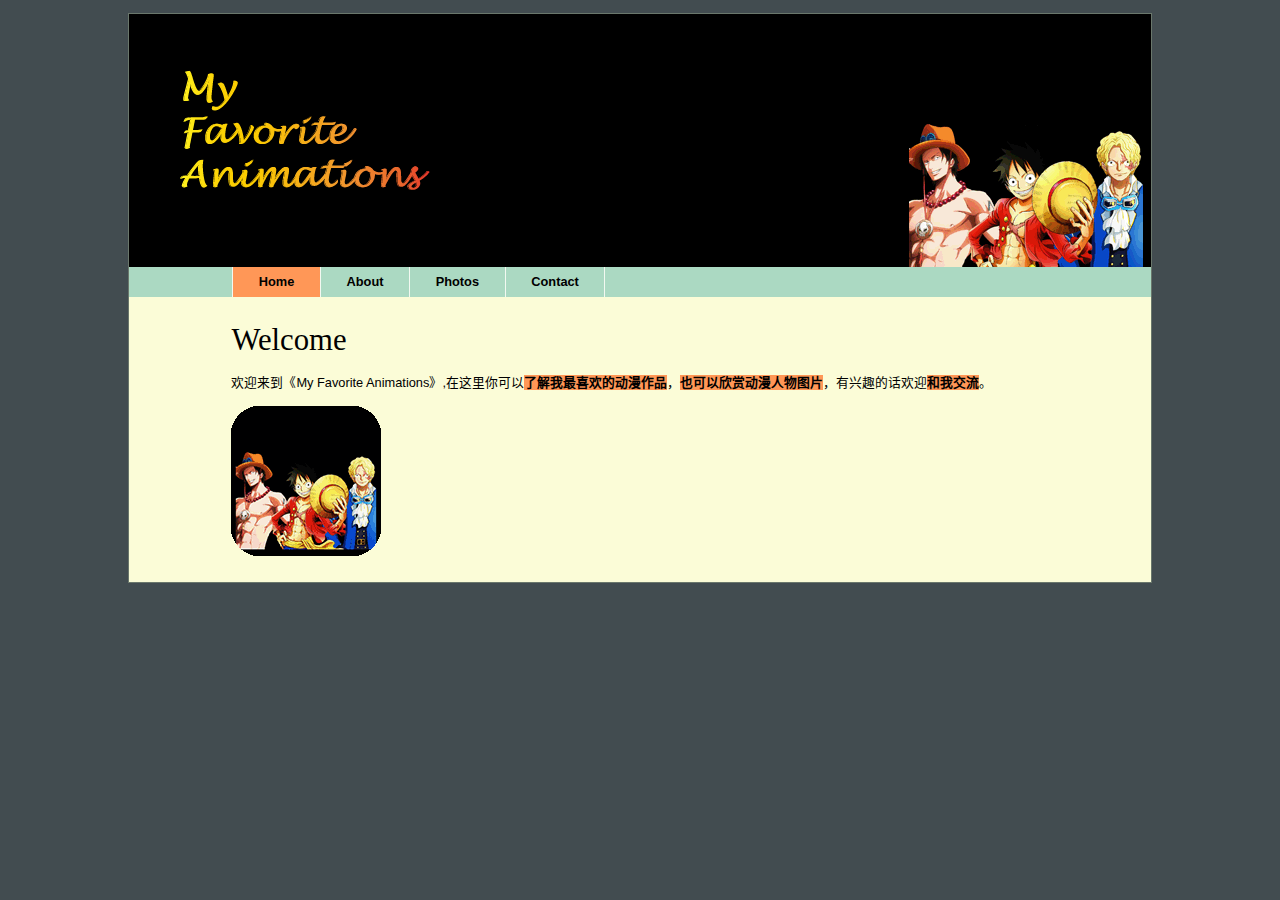
<file: index.html>
<!DOCTYPE html>
<html lang="zh-cn">
	<head>
		<meta charset="utf-8">
		<meta http-equiv="X-UA-Compatible" content="IE=edge,chrome=1">

		<title>My Favorite Animations</title>
		
		<meta name="description" content="template">
		<meta name="viewport" content="width=device-width initial-scale=1.0">
		
		<link rel="stylesheet" type="text/css" href="styles/basic.css" />
	</head>
	<body>
		<header>
			<img src="images/logo.png" width="350" height="250" alt="my favorite animations" />
			<nav>
				<ul id="imagegallery">
					<li><a href="index.html">Home</a></li>
					<li><a href="About.html">About</a></li>
					<li><a href="Photos.html">Photos</a></li>
					<li><a href="Contact.html">Contact</a></li>
				</ul>
			</nav>
		</header>
		<article>
			<h1>Welcome</h1>
			<p id="intro">
				欢迎来到《My Favorite Animations》,在这里你可以<a href="About.html" title="About">了解我最喜欢的动漫作品</a>，<a href="Photos.html" title="Photos">也可以欣赏动漫人物图片</a>，有兴趣的话欢迎<a href="Contact.html" title="Contact">和我交流</a>。
			</p>
		</article>
	<script type="text/javascript" src="scripts/global.js"></script>
    <script type="text/javascript" src="scripts/home.js"></script>
	</body>
</html>
</file>
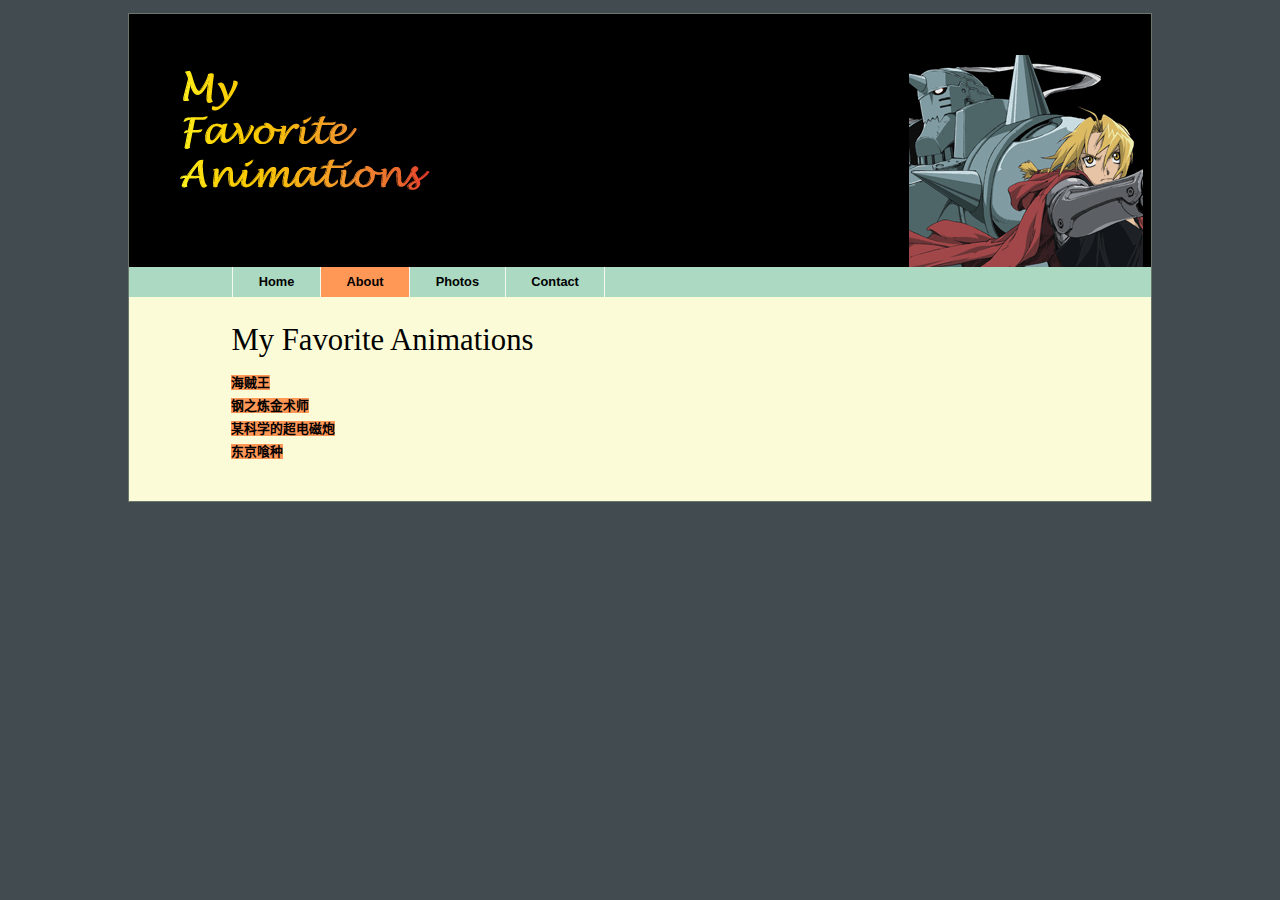
<file: About.html>
<!DOCTYPE html>
<html lang="zh-cn">
	<head>
		<meta charset="utf-8">
		<meta http-equiv="X-UA-Compatible" content="IE=edge,chrome=1">

		<title>About</title>
		
		<meta name="description" content="template">
		<meta name="viewport" content="width=device-width initial-scale=1.0">

        <link rel="stylesheet" type="text/css" href="styles/basic.css" />
	</head>
	<body>
		<header>
			<img src="images/logo.png" width="350" height="250" alt="my favorite animations" />
			<nav>
				<ul id="imagegallery">
                    <li><a href="index.html">Home</a></li>
                    <li><a href="About.html">About</a></li>
                    <li><a href="Photos.html">Photos</a></li>
                    <li><a href="Contact.html">Contact</a></li>
				</ul>
			</nav>
		</header>
		<article>
			<h1>My Favorite Animations</h1>
			<nav>
				<ul>
					<li><a href="#onepiece">海贼王</a></li>
					<li><a href="#edward">钢之炼金术师</a></li>
					<li><a href="#railgun">某科学的超电磁炮</a></li>
					<li><a href="#whitehair">东京喰种</a></li>
				</ul>
			</nav>
			<section id="onepiece">
				<h1>《海贼王》</h1>
				<p>《海贼王》是日本漫画家尾田荣一郎作画的少年漫画作品，在《周刊少年Jump》1997年34号开始连载。改编的电视动画《航海王》于1999年10月20日起在富士电视台首播。</p>
			</section>
			<section id="edward">
				<h1>《钢之炼金术师》</h1>
				<p>《钢之炼金术师》是根据日本漫画家荒川弘创作的漫画作品改编的同名电视动画。电视动画由BONES制作,2003年10月4日开始在MBS/TBS系电视台播放。</p>
			</section>
			<section id="railgun">
				<h1>《某科学的超电磁炮》</h1>
				<p>电视动画《某科学的超电磁炮》是以镰池和马所著的轻小说《魔法禁书目录》中的人气角色御坂美琴为主角的同名外传漫画改编的动画。</p>
			</section>
			<section id="whitehair">
				<h1>《东京喰种》</h1>
				<p>《东京喰种》动画由漫画家石田翠同名漫画改编，原作获得2014年完结漫画大赏金奖。出演声优有花江夏树、雨宫天、花泽香菜等。</p>
			</section>
		</article>
		<script type="text/javascript" src="scripts/global.js"></script>
        <script type="text/javascript" src="scripts/about.js"></script>
	</body>
</html>
</file>
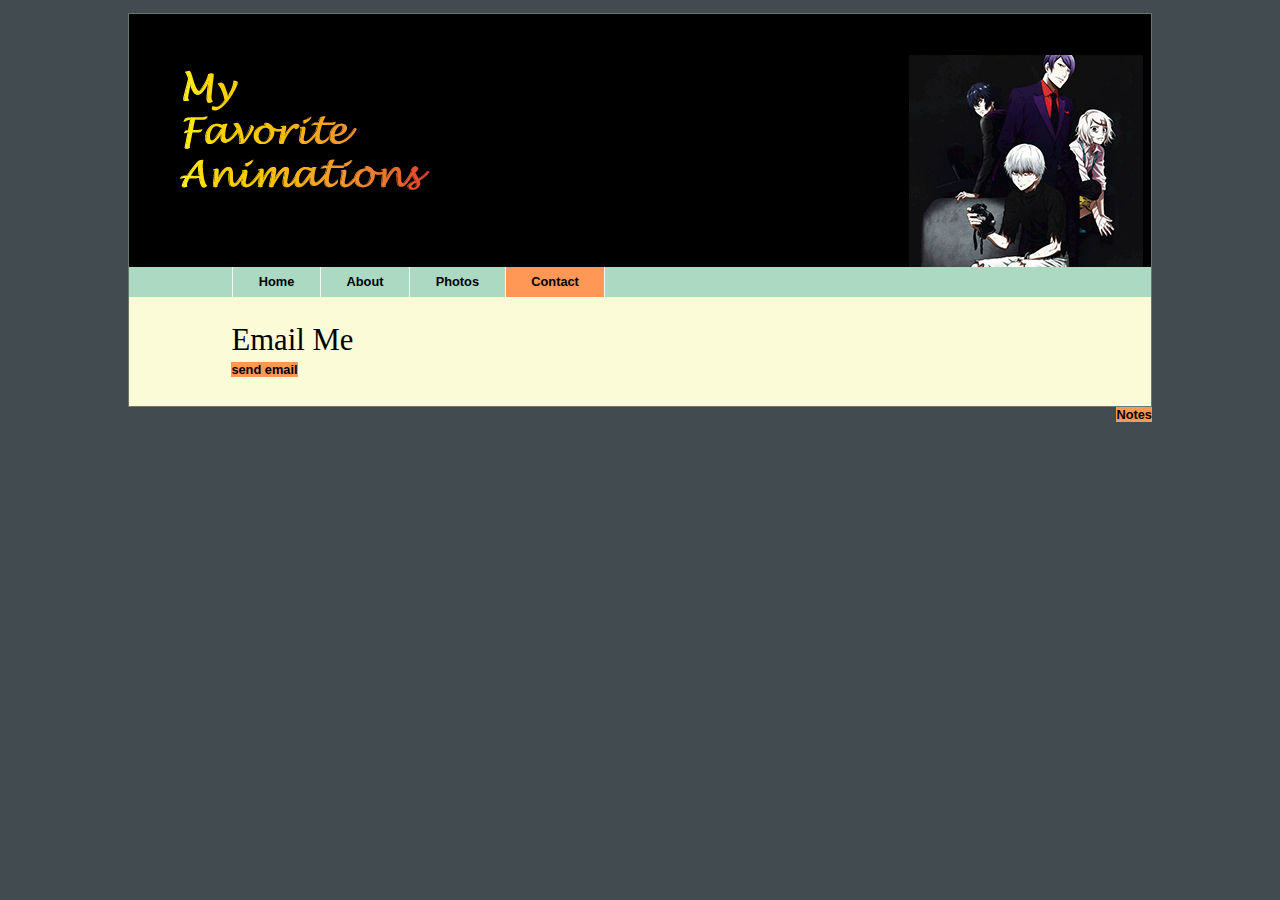
<file: Contact.html>
<!DOCTYPE html>
<html lang="zh">
	<head>
		<meta charset="utf-8">
		<meta http-equiv="X-UA-Compatible" content="IE=edge,chrome=1">

		<title>Contact</title>
		
		<meta name="description" content="template">
		<meta name="viewport" content="width=device-width initial-scale=1.0">
		
		<link rel="stylesheet" type="text/css" href="styles/basic.css" />
	</head>
	<body>
		<header>
			<img src="images/logo.png" width="350" height="250" alt="my favorite animations" />
			<nav>
				<ul id="imagegallery">
					<li><a href="index.html">Home</a></li>
					<li><a href="About.html">About</a></li>
					<li><a href="Photos.html">Photos</a></li>
					<li><a href="Contact.html">Contact</a></li>
				</ul>
			</nav>
		</header>
		<article>
			<h1>Email Me</h1>
			<a href="mailto:853685844@qq.com">send email</a>
		</article>
		<a href="Notes.html" style="float:right;">Notes</a>
		<script type="text/javascript" src="scripts/global.js"></script>
	</body>
</html>
</file>
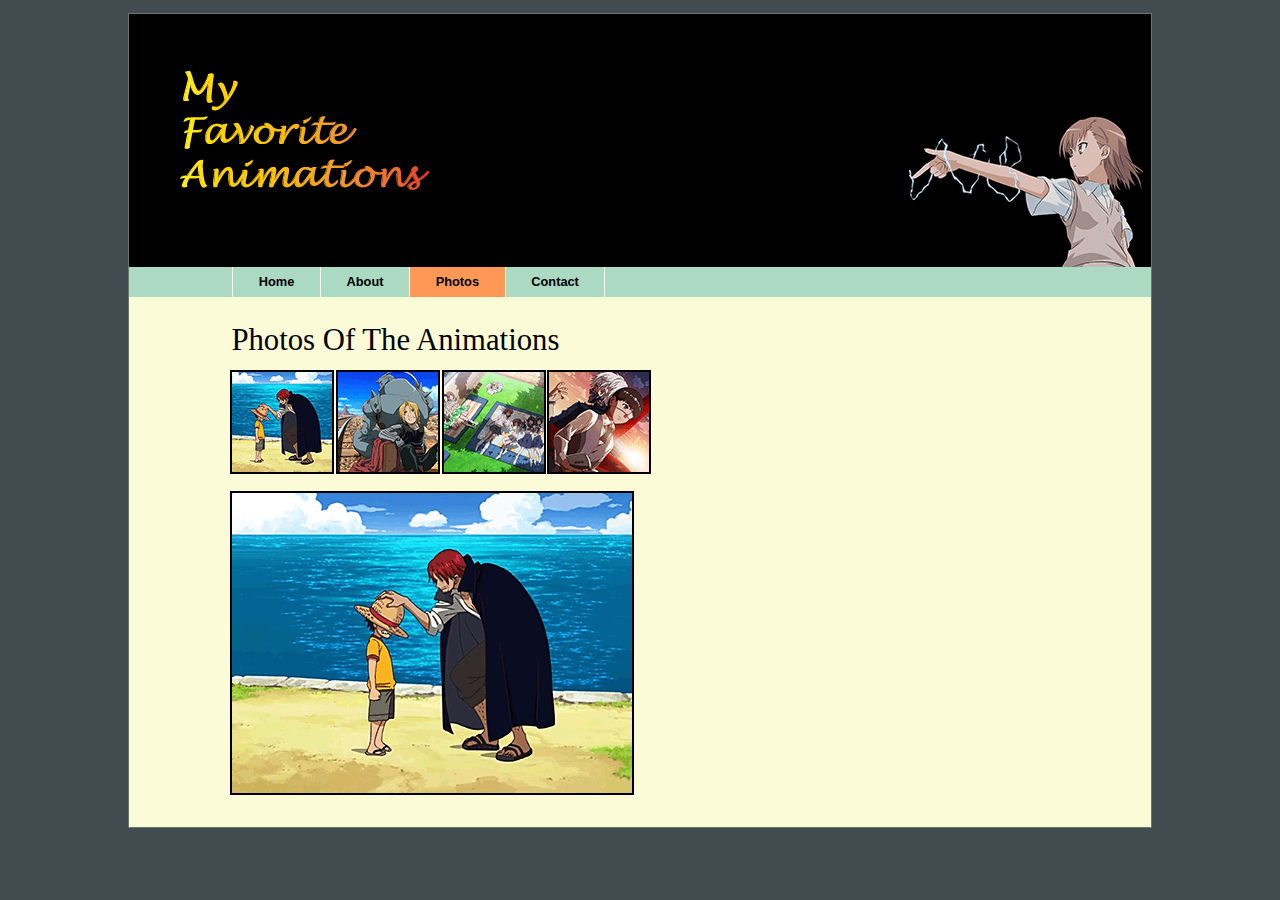
<file: Photos.html>
<!DOCTYPE html>
<html lang="zh">
	<head>
		<meta charset="utf-8">
		<meta http-equiv="X-UA-Compatible" content="IE=edge,chrome=1">

		<title>Photos</title>
		
		<meta name="description" content="template">
		<meta name="viewport" content="width=device-width initial-scale=1.0">
		
		<link rel="stylesheet" type="text/css" href="styles/basic.css" />
	</head>
	<body>
		<header>
			<img src="images/logo.png" width="350" height="250" alt="my favorite animations" />
			<nav>
				<ul id="imagegallery">
					<li><a href="index.html">Home</a></li>
					<li><a href="About.html">About</a></li>
					<li><a href="Photos.html">Photos</a></li>
					<li><a href="Contact.html">Contact</a></li>
				</ul>
			</nav>
		</header>
		<article>
			<h1>Photos Of The Animations</h1>
			<ul id="p_imagegallery">
				<li>
					<a href="images/photos/photo1-海贼王.gif">
						<img src="images/photos/photo1s-海贼王.gif" title="海贼王"/>
					</a>
				</li>
				<li>
					<a href="images/photos/photo2-钢炼.gif">
						<img src="images/photos/photo2s-钢炼.gif" title="钢之炼金术师"/>
					</a>
				</li>
				<li>
					<a href="images/photos/photo3-超炮.gif">
						<img src="images/photos/photo3s-超炮.gif" title="某科学的超电磁炮"/>
					</a>
				</li>
				<li>
					<a href="images/photos/photo4-东京喰种.gif">
						<img src="images/photos/photo4s-东京喰种.gif" title="东京喰种"/>
					</a>
				</li>
			</ul>
		</article>
		<script type="text/javascript" src="scripts/global.js"></script>
		<script type="text/javascript" src="scripts/photos.js"></script>
	</body>
</html>
</file>
<file: styles/basic.css>
@import url("layout.css");
@import url("color.css");
@import url("typography.css");
</file>
